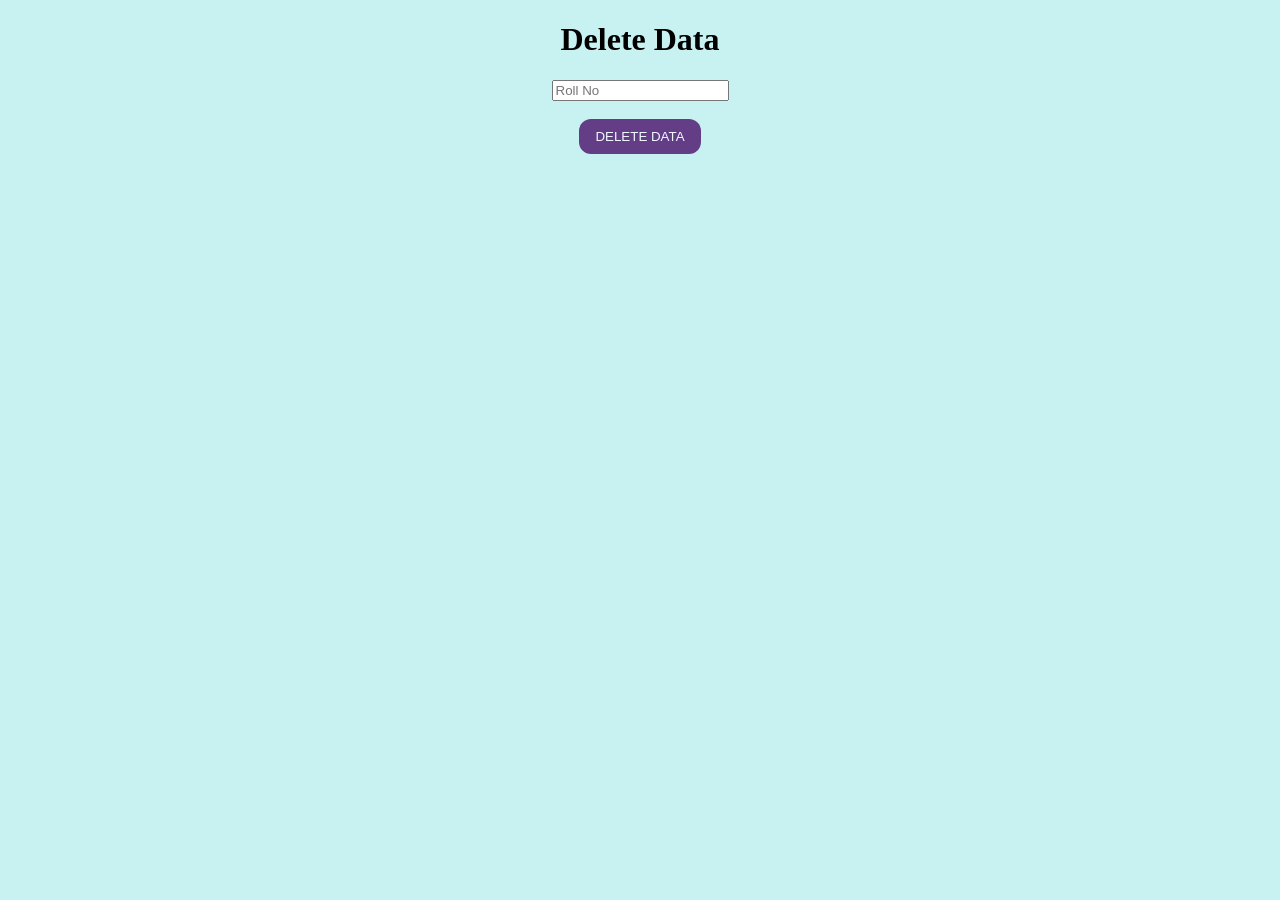
<file: code_1/delete.html>
<!DOCTYPE html>

<html>
    <head>
        <title>Delete</title>
        <link rel="stylesheet" href="style.css">
        <meta charset="UTF-8">
        <meta name="viewport" content="width=device-width, initial-scale=1.0">
        <script src="https://ajax.googleapis.com/ajax/libs/jquery/3.5.1/jquery.min.js"></script>
        <script src="http://login2explore.com/jpdb/resources/js/0.0.3/jpdb-commons.js"></script>

    </head>
    <body>
    <center><h1>Delete Data</h1></center>
    <center><input id="rollno" maxlength="50" placeholder="Roll No" name="rollno" type="text" /><br><br>
        <input type="button" value="DELETE DATA" onclick="deleteData();" id="btn"/></center>
    <p id="show"></p>
    <script>
        function executeCommand(reqString, dbBaseUrl, apiEndPointUrl) {
            var url = dbBaseUrl + apiEndPointUrl;
            var jsonObj;
            $.post(url, reqString, function (result) {
                jsonObj = JSON.parse(result);
            }).fail(function (result) {
                var dataJsonObj = result.responseText;
                jsonObj = JSON.parse(dataJsonObj);
            });
            return jsonObj;
        }
        function deleteData(){
            var token = "7385821568332701992";
            var dbname = "CourseData";
            var relationName = "Candidate-Data";
            var roll = parseInt(document.getElementById("rollno").value);

            var reqString = createREMOVERecordRequest(token, dbname, relationName, roll);
            alert(reqString);
            jQuery.ajaxSetup({async: false});
            var resultObj = executeCommand(reqString,
                    "http://api.login2explore.com:5577", "/api/iml");
            jQuery.ajaxSetup({async: true});
            alert(JSON.stringify(resultObj));
            
        }
    </script>
    </body>
</html>
</file>
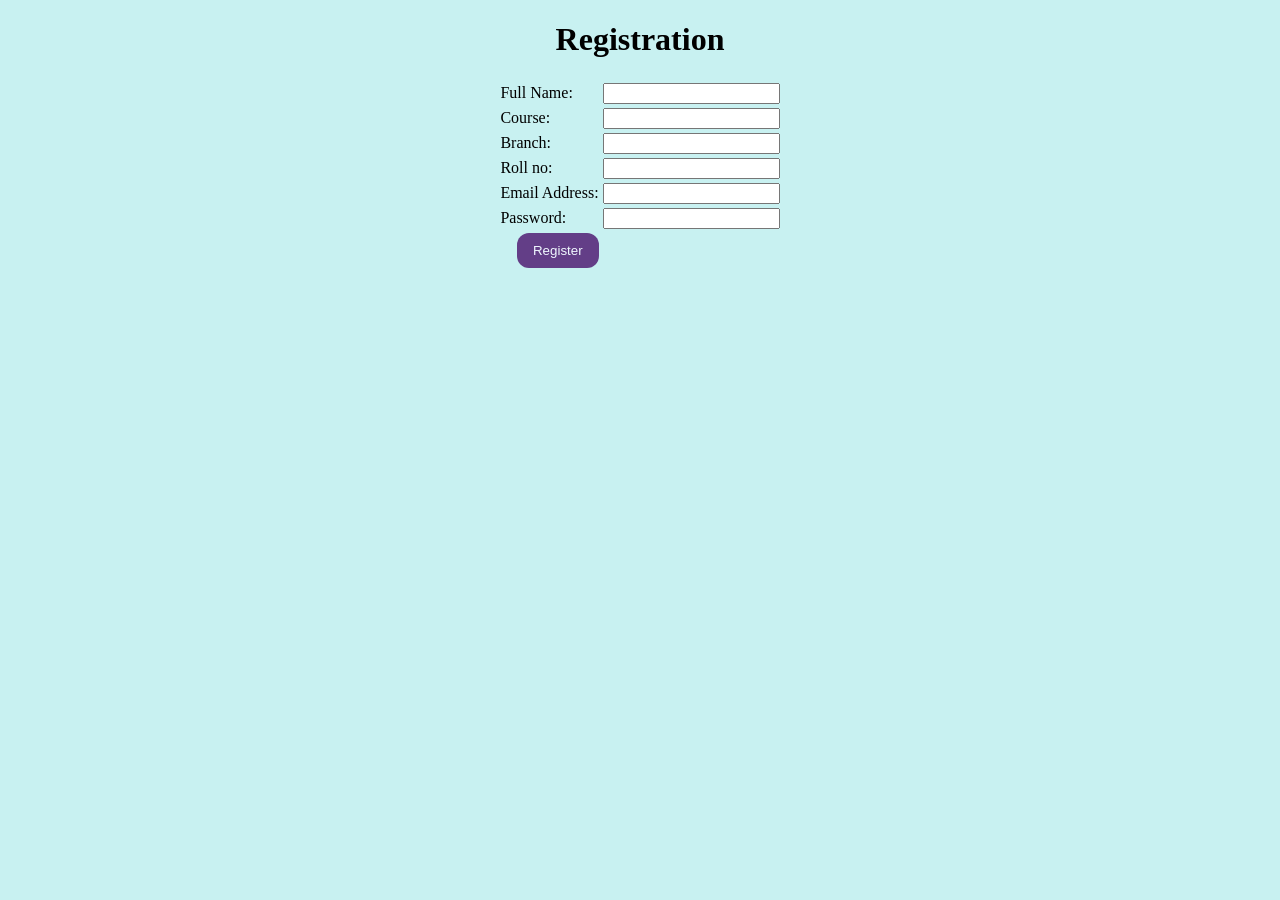
<file: code_1/register.html>
<!DOCTYPE html>

<html>
    <head>
        <title>Register</title>
        <link rel="stylesheet" href="style.css">
        <meta charset="UTF-8">
        <meta name="viewport" content="width=device-width, initial-scale=1.0">
        <script src="https://ajax.googleapis.com/ajax/libs/jquery/3.5.1/jquery.min.js"></script>

    </head>
    <body>
    <center><h1>Registration</h1></center>
    <form action="" method="post">
        <table border="0" align="center">
            <tbody>
                <tr>
                    <td><label for="name">Full Name: </label></td>
                    <td><input id="name" maxlength="50" name="name" type="text" /></td>
                </tr>

                <tr>
                    <td><label for="course">Course: </label></td>
                    <td><input id="course" maxlength="50" name="course" type="text" /></td>
                </tr>

                <tr>
                    <td><label for="branch">Branch: </label></td>
                    <td><input id="branch" maxlength="50" name="branch" type="text" /></td>
                </tr>

                <tr>
                    <td><label for="rollno">Roll no: </label></td>
                    <td><input id="rollno" maxlength="50" name="rollno" type="text" /></td>
                </tr>

                <tr>
                    <td><label for="email">Email Address:</label></td>
                    <td><input id="email" maxlength="50" name="email" type="text" /></td>
                </tr>

                <tr>
                    <td><label for="password">Password:</label></td>
                    <td><input id="password" maxlength="50" name="password"
                               type="password" /></td>
                </tr>

                <tr>
                    <td align="right"><input type="button" value="Register" onclick="registerCandidate();" id="btn"/></td>
                </tr>

            </tbody>
        </table>
    </form>

    <script>
        function createPUTRequest(connToken, jsonObj, dbName, relName) {
            var putRequest = "{\n"
                    + "\"token\" : \""
                    + connToken
                    + "\","
                    + "\"dbName\": \""
                    + dbName
                    + "\",\n" + "\"cmd\" : \"PUT\",\n"
                    + "\"rel\" : \""
                    + relName + "\","
                    + "\"jsonStr\": \n"
                    + jsonObj
                    + "\n"
                    + "}";
            return putRequest;
        }
        function executeCommand(reqString, dbBaseUrl, apiEndPointUrl) {
            var url = dbBaseUrl + apiEndPointUrl;
            var jsonObj;
            $.post(url, reqString, function (result) {
                jsonObj = JSON.parse(result);
            }).fail(function (result) {
                var dataJsonObj = result.responseText;
                jsonObj = JSON.parse(dataJsonObj);
            });
            return jsonObj;
        }

        function validateAndGetFormData() {
            
            var name = document.getElementById("name").value;
            var course = document.getElementById("course").value;
            var branch = document.getElementById("branch").value;
            var roll = document.getElementById("rollno").value;
            var email = document.getElementById("email").value;
            var password = document.getElementById("password").value;
            
            var jsonStrObj = {
                CandidateName: name,
                Course: course,
                Branch: branch,
                RollNo: roll,
                Email: email,
                Password: password,
            };
            return JSON.stringify(jsonStrObj);
        }

        function registerCandidate() {

            var jsonStr = validateAndGetFormData();
            if (jsonStr === "") {
                return;
            }
            var putReqStr = createPUTRequest("7385821568332701992",
                    jsonStr, "CourseData", "Candidate-Data");
            alert(putReqStr);
            jQuery.ajaxSetup({async: false});
            var resultObj = executeCommand(putReqStr,
                    "http://api.login2explore.com:5577", "/api/iml");
            jQuery.ajaxSetup({async: true});
            alert( "INSERTED "+JSON.stringify(resultObj));

        }
    </script>
</body>
</html>
</file>
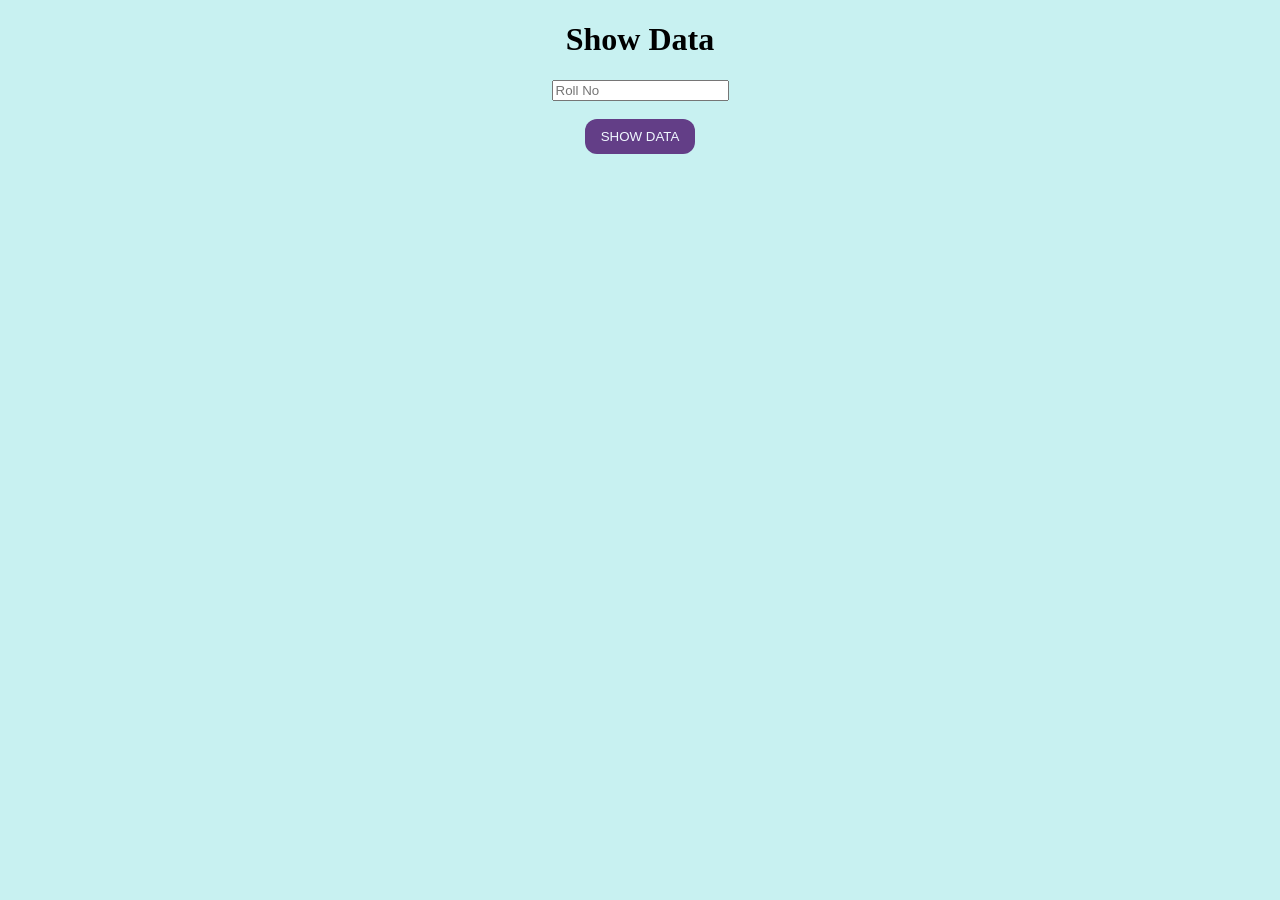
<file: code_1/show.html>
<!DOCTYPE html>

<html>
    <head>
        <title>Show</title>
        <link rel="stylesheet" href="style.css">
        <meta charset="UTF-8">
        <meta name="viewport" content="width=device-width, initial-scale=1.0">
        <script src="https://ajax.googleapis.com/ajax/libs/jquery/3.5.1/jquery.min.js"></script>
        <script src="http://login2explore.com/jpdb/resources/js/0.0.3/jpdb-commons.js"></script>
    </head>
    <body>
    <center><h1>Show Data</h1></center>
    <center><input id="rollno" maxlength="50" placeholder="Roll No" name="rollno" type="text" /><br><br>
        <input type="button" value="SHOW DATA" onclick="showData();" id="btn"/></center>
    <p id="show"></p>
    <script>
        function executeCommand(reqString, dbBaseUrl, apiEndPointUrl) {
            var url = dbBaseUrl + apiEndPointUrl;
            var jsonObj;
            $.post(url, reqString, function (result) {
                jsonObj = JSON.parse(result);
            }).fail(function (result) {
                var dataJsonObj = result.responseText;
                jsonObj = JSON.parse(dataJsonObj);
            });
            return jsonObj;
        }
        function showData(){
            var token = "7385821568332701992";
            var dbname = "CourseData";
            var relationName = "Candidate-Data";
            var roll = document.getElementById("rollno").value;
            var jsonStr = {
                RollNo : roll
            };
            var reqString = createGETRequest(token, dbname, relationName, JSON.stringify(jsonStr));
            alert(reqString);
            jQuery.ajaxSetup({async: false});
            var resultObj = executeCommand(reqString,
                    "http://api.login2explore.com:5577", "/api/irl");
            jQuery.ajaxSetup({async: true});
            
            var data = JSON.stringify(resultObj);
            
            var res = data.split("\"");
            var mainContainer = document.getElementById("show");
            mainContainer.innerHTML = "Name : " + res[18].replace("\\","") + "      Email : " + res[10].replace("\\","")
                + "     Course : " + res[22].replace("\\","") + "        Branch : " + res[14].replace("\\", ""); 

            
        }
    </script>
    </body>
</html>
</file>
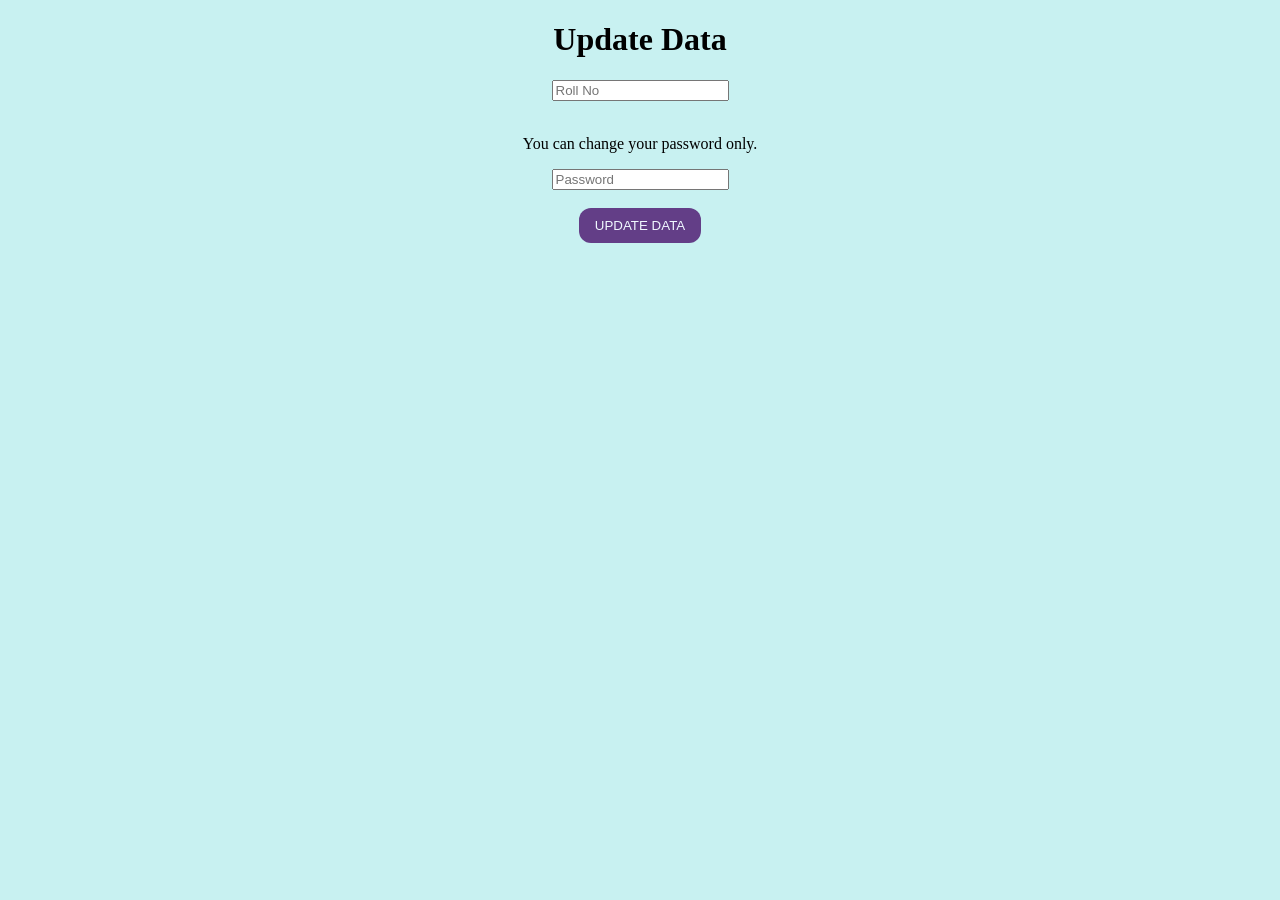
<file: code_1/update.html>
<!DOCTYPE html>

<html>
    <head>
        <title>Update</title>
        <link rel="stylesheet" href="style.css">
        <meta charset="UTF-8">
        <meta name="viewport" content="width=device-width, initial-scale=1.0">
        <script src="https://ajax.googleapis.com/ajax/libs/jquery/3.5.1/jquery.min.js"></script>
        <script src="http://login2explore.com/jpdb/resources/js/0.0.3/jpdb-commons.js"></script>

    </head>
    <body>
    <center><h1>Update Data</h1></center>
    <center><input id="rollno" maxlength="50" placeholder="Roll No" name="rollno" type="text" /><br><br>
        <p>You can change your password only.</p>
        <input id="password" maxlength="50" placeholder="Password" name="password" type="password" /><br><br>
        <input type="button" value="UPDATE DATA" onclick="updateData();" id="btn"/></center>
    <p id="show"></p>
    <script>
        function executeCommand(reqString, dbBaseUrl, apiEndPointUrl) {
            var url = dbBaseUrl + apiEndPointUrl;
            var jsonObj;
            $.post(url, reqString, function (result) {
                jsonObj = JSON.parse(result);
            }).fail(function (result) {
                var dataJsonObj = result.responseText;
                jsonObj = JSON.parse(dataJsonObj);
            });
            return jsonObj;
        }
        function updateData(){
            var token = "7385821568332701992";
            var dbname = "CourseData";
            var relationName = "Candidate-Data";
            var roll = parseInt(document.getElementById("rollno").value);
            var password = document.getElementById("password").value;
            
            var jsonObj = {
                Password : password,
            };
            var reqString = createUPDATERecordRequest(token, JSON.stringify(jsonObj), dbname, relationName, roll);
            alert(reqString);
            jQuery.ajaxSetup({async: false});
            var resultObj = executeCommand(reqString,
                    "http://api.login2explore.com:5577", "/api/iml");
            jQuery.ajaxSetup({async: true});
            alert(JSON.stringify(resultObj));
            
        }
    </script>
    </body>
</html>
</file>
<file: code_1/style.css>
#container{
position: fixed;
top: 40%;
left: 50%;
width:30em;
height:18em;
margin-top: -9em;
margin-left: -15em;
background-color: rgba(15, 168, 168, 0.352);
border-radius: 16px;
font-family: monospace;
border: solid;
justify-content: center;
align-items: center;
}

body{
   background-color: rgba(100, 216, 216, 0.352) 
}

#btn{
   border-radius: 12px;
   border: none;
   color: aliceblue;
   background-color: rgb(99, 62, 135);
   padding: 10px 16px;
   justify-content: center;
   align-items: center;
}
</file>
